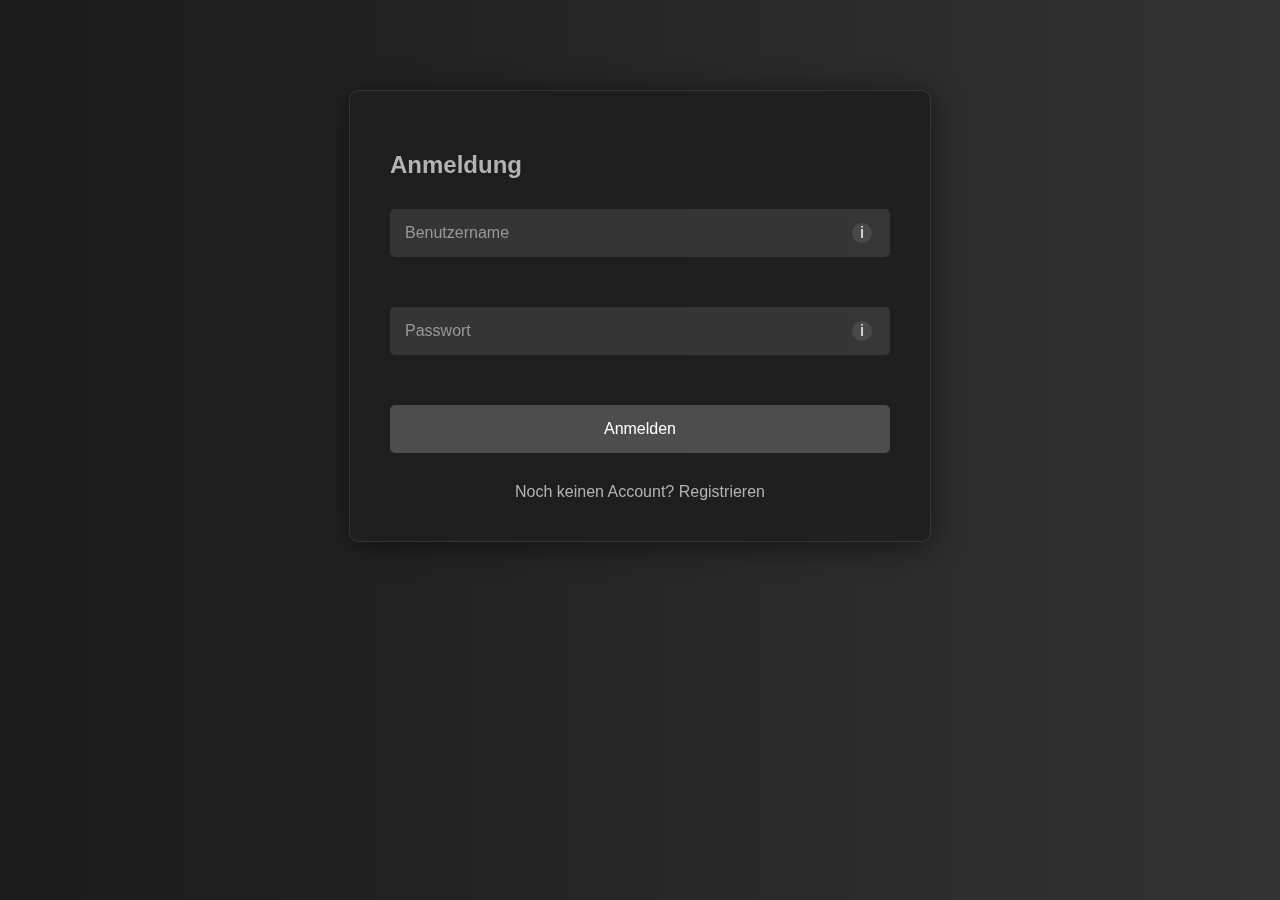
<file: code/html/index.html>
<!DOCTYPE html>
<html lang="de">
<head>
    <meta charset="UTF-8">
    <meta name="viewport" content="width=device-width, initial-scale=1.0">
    <title>Anmeldung und Registrierung</title>
<link rel="stylesheet" href="../css/style.css">
<script src="../javascript/main.js"></script>
<script src="../javascript/index.js"></script>
</head>
<body onload="checkangemeldet()">
    <div class="container" id="anmeldung">
        <h2>Anmeldung</h2>
        <form>
            <div class="input-wrapper">
                <input type="text" id="benutzername1"placeholder="Benutzername" required>
                <div class="info-icon">i</div>
                <div class="info">Bitte geben Sie Ihren Benutzernamen ein.</div>
            </div>
            <div class="input-wrapper">
                <input type="password" id="passwort1" placeholder="Passwort" required>
                <div class="info-icon">i</div>
                <div class="info">Bitte geben Sie Ihr Passwort ein.</div>
            </div>
            <button onclick="anmelden()" type="button">Anmelden</button>
        </form>
        <div class="link">
            <a href="#registrierung" onclick="showRegistrierung()">Noch keinen Account? Registrieren</a>
        </div>
    </div>
 
    <div class="container" id="registrierung" style="display: none;">
        <h2>Registrierung</h2>
        <form>
            <div class="form-row">
                <div class="input-wrapper">
                    <input type="text" id="vname" placeholder="Vorname" required>
                    <div class="info-icon">i</div>
                    <div class="info">Bitte geben Sie Ihren Vornamen ein.</div>
                </div>
                <div class="input-wrapper">
                    <input type="text" id="nname" placeholder="Nachname" required>
                    <div class="info-icon">i</div>
                    <div class="info">Bitte geben Sie Ihren Nachnamen ein.</div>
                </div>
            </div>
            <div class="form-row">
            <div class="input-wrapper">
                <input type="text" id="benutzername2" placeholder="Benutzername" required>
                <div class="info-icon">i</div>
                <div class="info">W&auml;hlen Sie einen Benutzernamen.</div>
            </div>
            <div class="input-wrapper">
                <input type="date" id="geb" required>
                <div class="info-icon">i</div>
                <div class="info">Bitte geben Sie Ihr Geburtsdatum ein.</div>
            </div>
        </div>
            <div class="form-row">
                <div class="input-wrapper">
                    <input type="email" id="email" placeholder="E-Mail" required>
                    <div class="info-icon">i</div>
                    <div class="info">Geben Sie Ihre E-Mail-Adresse ein.</div>
                </div>
                <div class="input-wrapper">
                    <input type="email" id="emailw" placeholder="E-Mail wiederholen" required>
                    <div class="info-icon">i</div>
                    <div class="info">Wiederholen Sie Ihre E-Mail-Adresse.</div>
                </div>
            </div>
            <div class="form-row">
                <div class="input-wrapper">
                    <input type="password" id="passwort2" placeholder="Passwort" required>
                    <div class="info-icon">i</div>
                    <div class="info">W&auml;hlen Sie ein Passwort.</div>
                </div>
                <div class="input-wrapper">
                    <input type="password" id="passwortw" placeholder="Passwort wiederholen" required>
                    <div class="info-icon">i</div>
                    <div class="info">Wiederholen Sie Ihr Passwort.</div>
                </div>
            </div>
            <button type="button" onclick="register()">Registrieren</button>
        </form>
        <div class="link">
            <a id="anmeldungg" href="#anmeldung" onclick="showAnmeldung()">Bereits einen Account? Anmelden</a>
        </div>
    </div>
 
 
</body>
</file>
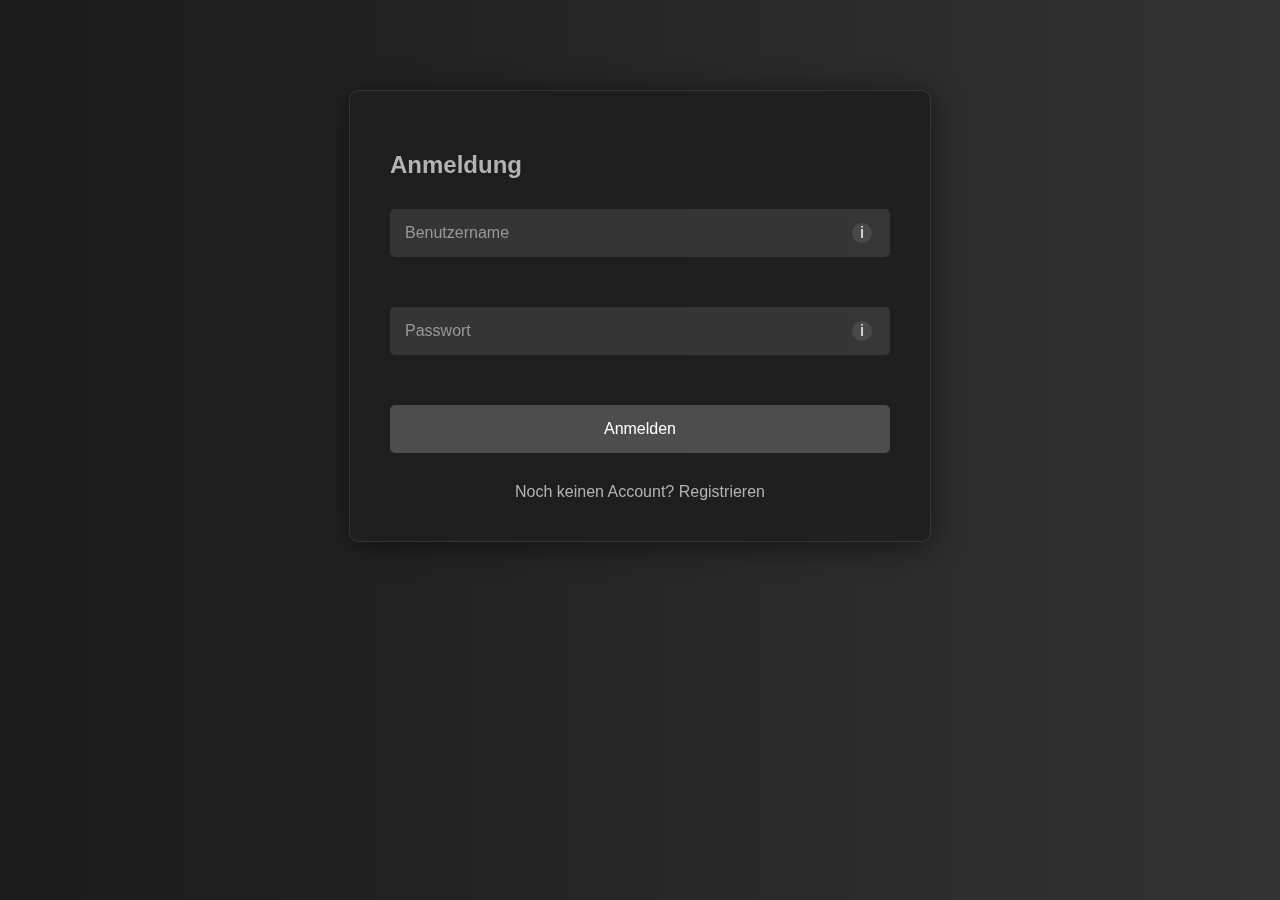
<file: code/html/admin.html>
<!DOCTYPE html>
<html>
 
<head>
    <link rel="stylesheet" href="../css/style.css">
    <script src="../javascript/main.js"></script>
    <script src="../javascript/index.js"></script>
    <script src="../javascript/admin.js"></script>
</head>
 
<body onload="checkangemeldetundadmin();">
 
    <nav>
        <ul>
            <button onclick="ZZ()" id="zurückknopf" class="ba">Zur&uuml;ck</button>      
            <button onclick="lO()" class="ba" id="logoutt">Ausloggen</button>
        </ul>
    </nav>
<div class="flex">
    <details class="container2 w2">
 
         
        <summary> Ausklappen <h2>Rollenerstellung</h2> </summary>
        <br>
        <form >
          <input type="text" placeholder="Name der Rolle" id="role_name">
          <br>
          <label class="switch-label"><div class="right">Bearbeitungsrechte</div>
              <input type="checkbox" id="toggleEdit" class="switch-checkbox" />
              <span id="editslider" class="slider"></span>
            </label>
           
            <br>
            <label class="switch-label"><div class="right">Adminrechte</div>
              <input type="checkbox" id="toggleAdmin" class="switch-checkbox" />
              <span class="slider"></span>
            </label>
           
            <br>
           
     
         
          <button type="button" onclick="create_rolle();">Rolle erstellen</button>
       
         </form>
      </details>


      <div class="container2 ">
        <h2>Bereits registrierte Nutzer:</h2>
        <input type="text" id="searchBar" placeholder="Suchen..." oninput="search()">
        <div class="table-wrapper">
            <table id="nutzerTable">
                <thead>
                    <tr>
                        <th>ID</th>
                        <th>Vorname</th>
                        <th>Nachname</th>
                        <th>Rechte</th>
                    </tr>
                </thead>
                <tbody>
                    <!-- Table rows will be dynamically populated here -->
                </tbody>
            </table>
        </div>
        
    </div>
      <details class="container2 w">
          <summary> Ausklappen <h2>Registrierungsanfragen</h2></summary>
          <br>
         <div class="table-wrapper">
            <table id="anfrageTable" class="tabelAnfrage">
                <thead>
                   <tr>
                       <th class="aname">Name des neuen Nutzers</th>
                       <th class="anfrage">Anfrage annehmen</th>
                       <th class="loeschen">Anfrage l&ouml;schen</th>
                   </tr>
                </thead>
             </table>
         </div>
      </details>
</div>
 


</body>
 
</html>
</file>
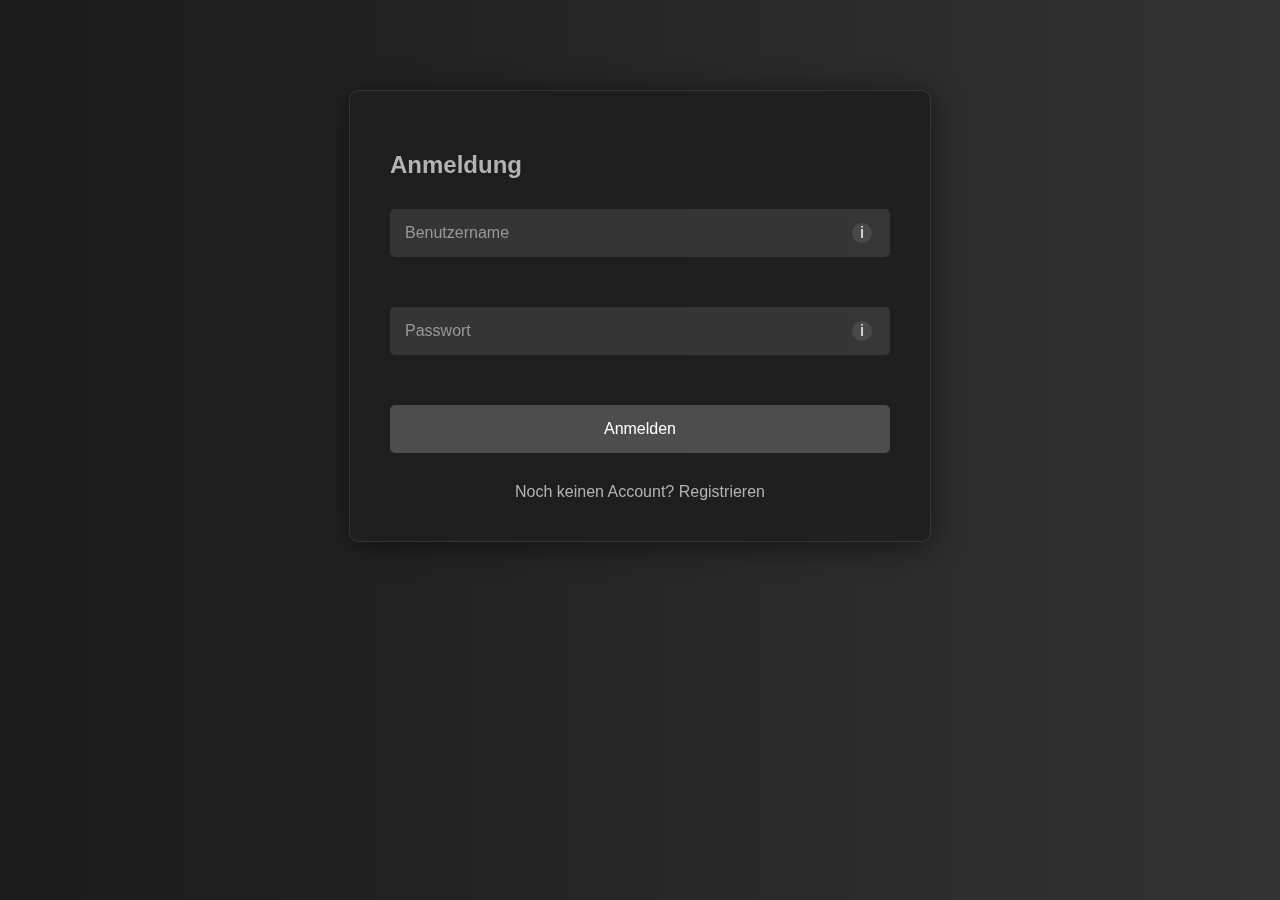
<file: code/html/Artikelliste.html>
<!DOCTYPE html>
<link rel="stylesheet" href="../css/style.css">
<script src="../javascript/main.js"></script>
<html>
 
<head>
</head>
 
<body onload="checkangemeldetartikelliste(); ist_admin(); search(); checkAndHideArtikel();">
 
 
 
 
    <nav>
        <ul>
 
            <button onclick="to_admin()" id="adminknopf" class="ba" style="display: none;">Admin</button>
            <button onclick="lO()" class="ba" id="logoutt">Ausloggen</button>
        </ul>
 
    </nav>
    <div class="container2">
        <h2>Artikelliste</h2>
        <div class="suchleiste">
            <input type="text" placeholder="Suchleiste" id="searchBar" oninput="search()">
            <button class="abs" id="addartikel" onclick="z_A()">Artikel hinzuf&uuml;gen</button>
 
        </div>
 
    <div class="table-wrapper">
        <table id="artikeltabelle">
            <tr>
                <th class="tanummer">Artikel-Nr.</th>
                <th class="breit">Name</th>
                <th>Preis in €</th>
                <th class="aktion" id="aktionheader">Aktion</th>
                <th id="air"></th>
            </tr>
        </table>
    </div>
    </div>
    <div class="art" id="art">
        <h2>Artikeleingabe</h2>
        <form>
 
            <br><input type="number" id="artikelNr" placeholder="Artikel-Nummer" required>
            <br><input type="text" id="name" placeholder="Name" required>
            <br><input type="text" id="beschreibung" placeholder="Beschreibung" required>
            <br><input type="text" id="preis" pattern="\d+(.\d{1,2})?" placeholder="Preis in Euro" required>
            <br><input type="number" id="anzahl" placeholder="Verf&uuml;gbare Anzahl in Lager" required><br>
            <button onclick="artikelerstellen(); search()">Artikel erstellen</button>
 
            <button onclick="sEingabe()">Zur&uuml;ck</button>
 
        </form>
    </div>
    <div class="art" id="aba">
        <h2>Artikelbearbeitung</h2>
        <form>
 
            <br><input type="number" id="artikelNr2" placeholder="Artikel-Nummer" required disabled>
            <br><input type="text" id="name2" placeholder="Name" required>
            <br><input type="text" id="beschreibung2" placeholder="Beschreibung" required>
            <br><input type="text" id="preis2" pattern="\d+(.\d{1,2})?" placeholder="Preis in Euro">
            <br><input type="number" id="anzahl2" placeholder="Verf&uuml;gbare Anzahl in Lager" required><br>
            <button onclick="artikelbearbeiten(); search()">Artikel bearbeiten</button>
 
            <button onclick="sbEingabe()">Zur&uuml;ck</button>
 
        </form>
    </div>
    <script src="../javascript/artikelliste.js"></script>
    <script src="../javascript/index.js"></script>
</body>
 
</html>
</file>
<file: code/css/style.css>
@import url('https://fonts.googleapis.com/css2?family=Roboto:wght@400;700&display=swap');
 
body {
    margin: 0;
    padding: 0;
    display: flex;
    justify-content: center;
    align-items: center;
    flex-direction: column;
    position: sticky;
    background: linear-gradient(to right, #1a1a1a, #333333);
    color: #ffffff;
    font-family: "Poppins", sans-serif;
}
.flex{
    display: flex;
  
 
}
details{
    margin-left: 10px ;
    margin-right: 10px;
}
.right{
    display: flex;
    margin-left: 50px;
}
/* Stil für den Schalter */
.switch-label {
    position: relative;
    display: inline-block;
    width: 40px;
    height: 20px;
    background-color: #ccc;
    border-radius: 10px; /* Runde die Ecken ab */
    cursor: pointer;
  }
 
  /* Stil für den Schieberegler */
  .slider {
    position: absolute;
    top: 2px;
    left: 2px;
    width: 16px;
    height: 16px;
    background-color: #fff;
    border-radius: 50%; /* Kreisförmiger Punkt */
    transition: transform 0.2s ease; /* Füge eine sanfte Animation hinzu */
  }
 
  /* Ändere den Punkt, wenn der Schalter aktiviert ist */
  .switch-checkbox:checked + .slider{
    transform: translateX(20px); /* Verschiebe den Punkt nach rechts */
    background-color: #1a1a1a;
   
  }
 
 
nav {
    display: flex;
    justify-content: flex-end;
   width: 98%;
}
 
ul {
    display: flex;
    justify-content: flex-end;
}
 
.container, .container2, .art {
    background-color: rgba(30, 30, 30, 0.9);
    padding: 40px;
    border-radius: 10px;
    box-shadow: 0 4px 30px rgba(0, 0, 0, 0.5);
    backdrop-filter: blur(10px);
    -webkit-backdrop-filter: blur(10px);
    border: 1px solid rgba(255, 255, 255, 0.1);
    height: min-content;
}
 
.container {
    width: 500px;
    margin-top: 90px;
}
 
.container2 {
    width: auto;
    margin-top: 20px;
    transition: ease-in-out 0.3s;
   
}
 
.art {
    width: 500px;
    display: none;
    flex-direction: column;
    position: absolute;
    top: 75px;
    z-index: 10;
}
 
h2 {
    margin-bottom: 20px;
    color: #b3b3b3;
}
 
form {
    display: flex;
    flex-direction: column;
    width: 100%;
    justify-content: center;
}
 
.form-row {
    display: flex;
    justify-content: space-between;
    margin-bottom: 20px;
}
 
.form-row .input-wrapper {
    width: 48%;
    position: relative;
}
 
.input-wrapper {
    position: relative;
    margin-bottom: 30px;
}
 
input {
    width: calc(100% - 75px);
    padding: 15px;
    padding-right: 60px;
    font-size: 16px;
    border: none;
    border-radius: 5px;
    background: rgba(255, 255, 255, 0.1);
    color: #ffffff;
    transition: background 0.3s ease;
    margin-top: 10px;
    margin-bottom: 10px;
}
 
input:focus {
    outline: none;
}
 
input::placeholder {
    color: #999999;
}
 
input:hover {
    background: rgba(255, 255, 255, 0.2);
}
 
input[type=number] {
    -moz-appearance: textfield;
}
 
input::-webkit-outer-spin-button,
input::-webkit-inner-spin-button {
    -webkit-appearance: none;
    margin: 0;
}
 
.info-icon {
    position: absolute;
    right: 18px;
    top: 50%;
    transform: translateY(-50%);
    background: rgba(255, 255, 255, 0.1);
    color: #ffffff;
    border-radius: 50%;
    width: 20px;
    height: 20px;
    display: flex;
    justify-content: center;
    align-items: center;
    cursor: pointer;
}
 
.info {
    position: absolute;
    background-color: rgba(0, 0, 0, 0.8);
    color: #ffffff;
    padding: 10px;
    border-radius: 5px;
    display: none;
    top: -50%;
    left: 48%;
    transform: translateY(-50%);
    width: 200px;
    z-index: 1;
}
 
.info-icon:hover + .info {
    display: block;
}
 
button {
    padding: 15px;
    font-size: 16px;
    background-color: #4d4d4d;
    color: #ffffff;
    border: none;
    border-radius: 5px;
    cursor: pointer;
    transition: background-color 0.3s ease, transform 0.3s ease;
    width: 100%;
    white-space: nowrap;
    margin-top: 10px;
    margin-bottom: 10px;
}
 
button:hover {
    background-color: #666666;
}
 
.button-container {
    display: flex;
    justify-content: center;
    align-items: center;
    width: 100%;
}
 
.link {
    margin-top: 20px;
    text-align: center;
}
 
.link a {
    color: #b3b3b3;
    text-decoration: none;
    transition: color 0.3s ease;
}
 
.link a:hover {
    color: #ffffff;
}
 
.suchleiste {
    margin-top: 10px;
    margin-bottom: 10px;
    width: 100%;
    display: flex;
    justify-content: space-between;
    align-items: center;
}
 
/* Table */
table {
    border-collapse: collapse;
}
 
th,
td {
    border-bottom: 1px solid #333333;
    padding: 8px;
    text-align: left;
    font-size: large;
    max-width: 150px;
    min-width: 150px;
}
 

th {
    background-color: #4d4d4d;
    color: #ffffff;
    position: sticky;
    top: 0;
    z-index: 2;
}
 
.tanummer {
    width: 150px;
    max-width: 150px;
}
 
.tname {
    width: 350px;
    max-width: 350px;
}
 
.tpreis {
    width: 150px;
    max-width: 150px;
}
 
.taktion {
    width: 100px;
    max-width: 100px;
}
 
.breit {
    border-bottom: 1px solid #333333;
    padding: 8px;
    text-align: left;
    font-size: auto;
    max-width: 400px;
    min-width: 400px;
}
 
.abs {
    margin-left: 10px;
}
.ba{
    margin: 5px;
}
.tabelAnfrage {
    width: 100%;
}
select{
    background-color:#4d4d4d ;
    color: white;
    width: 100%;
    height: 100%;
    padding: 6px;
    font-size: 16px;
    border-radius: 5px;
    border-style: none;
}
.table-wrapper {
    max-height: 550px; /* Setze die gewollte maximale Höhe */
    overflow-y: auto;
    margin-top: 20px;
    width:max-content;
}
.w{
    max-width: 500px;
    min-width: 500px;
}
.w2{
    max-width: 430px;
    min-width: 430px;
}
.table-wrapper::-webkit-scrollbar {
    width: 12px; /* Breite der Scrollbar */
    height: 12px; /* Höhe der Scrollbar */
}

.table-wrapper::-webkit-scrollbar-track {
    background: #1a1a1a; /* Hintergrundfarbe der Scrollbar-Leiste */
    border-radius: 20px; /* Ecken der Leiste abrunden */
}

.table-wrapper::-webkit-scrollbar-thumb {
    background-color: #4d4d4d; /* Farbe des Scrollbar Thumbs */
    border-radius: 20px; /* Thumb-Ecken abrunden */
    border: 2px solid #1a1a1a; /* Rand beim Thumb hinzufügen */
}

.table-wrapper::-webkit-scrollbar-thumb:hover {
    background-color: #666666; /* Farbe des Scrollbar Thumbs beim Hovern */
}

.table-wrapper {
    scrollbar-width: thin; /* Breite der Scrollbar */
    scrollbar-color: #4d4d4d #1a1a1a; /* Farbe von Thumb und Leiste */
}
</file>
